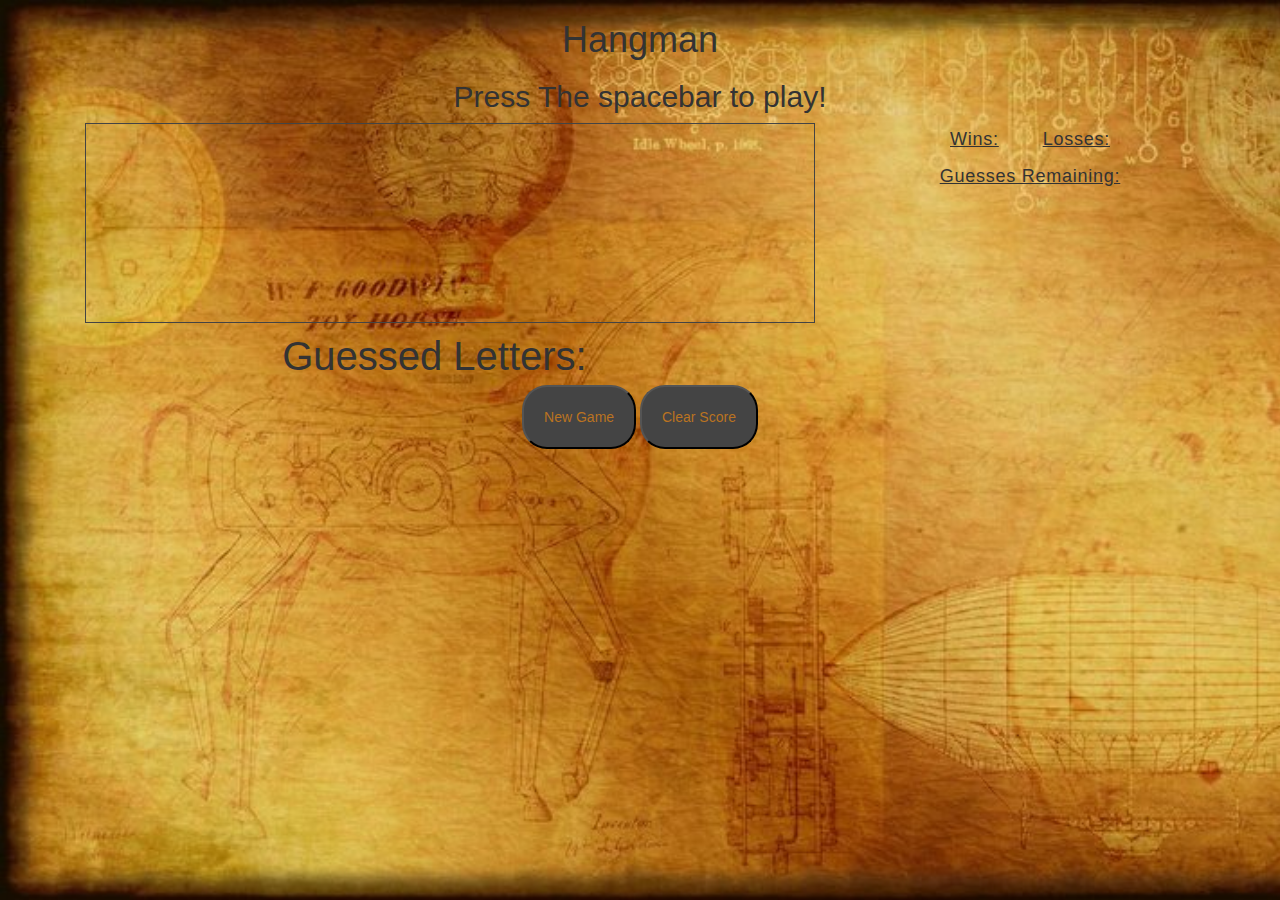
<file: index.html>
<!DOCTYPE html>
<html>
  <head>
    <meta charset="utf-8">
    <meta name="viewport" content="width=device-width, initial-scale=1">
    <title>Hange Da Man</title>
    <link rel="stylesheet" href="./assets/css/bootstrap.css">
    <link rel="stylesheet" href="./assets/css/common.css">
    <link rel="stylesheet" href="./assets/css/style.css">
    <script
    src="https://code.jquery.com/jquery-3.2.1.min.js"
    integrity="sha256-hwg4gsxgFZhOsEEamdOYGBf13FyQuiTwlAQgxVSNgt4="
    crossorigin="anonymous"></script>
    <script type="text/javascript" src="./assets/javascript/bootstrap.min.js"></script>
    <script src="./assets/javascript/words.js" charset="utf-8"></script>
    <script type="text/javascript" src="./assets/javascript/game.js"></script>
    <noscript>
      <META HTTP-EQUIV="Refresh" CONTENT="0;URL=./errorPage.html">
    </noscript>
  </head>
  <body>
    <div class="container-fluid">

    <div class="container">
      <div id="content" class="col-lg-12">
        <h1>Hangman</h1>
        <p id="warning">JavaScript must be enabled to play this game.</p>
        <div id="help"></div>
        <div id="helptext">
            <h2>Press The spacebar to play!</h2>
            <!-- <div id="close"></div> -->
        </div>
        <!-- <p id="loading">Game loading. . .</p> -->
        <div class="row">
          <div class="col-lg-8 col-md-6 col-sm-12 col-xs-12">
            <canvas id="stage"></canvas>
            <div style="font-size: 40px; padding-right: 20px;">
              Guessed Letters: <div id="guessedLetters">

              </div>
            </div>
          </div>
          <div class="col-lg-4 col-md-6 col-sm-12 col-xs-12">
            <div>
              <div class="gameStats">Wins: <p id="wins"> </p></div>
              <div class="gameStats">Losses: <p id="losses"> </p></div>
              <div class="gameStats">Guesses Remaining: <p id='remainingGuesses'> </p></div>
            </div>
            <p id="word"></p>
              <div id="letters"></div>
          </div>
        </div>
        <div id="gameButtons" class="row">
          <button id="play">New Game</button>
          <button id="clear">Clear Score</div>
        </div>
      </div>
    </div>
  </body>
</html>
</file>
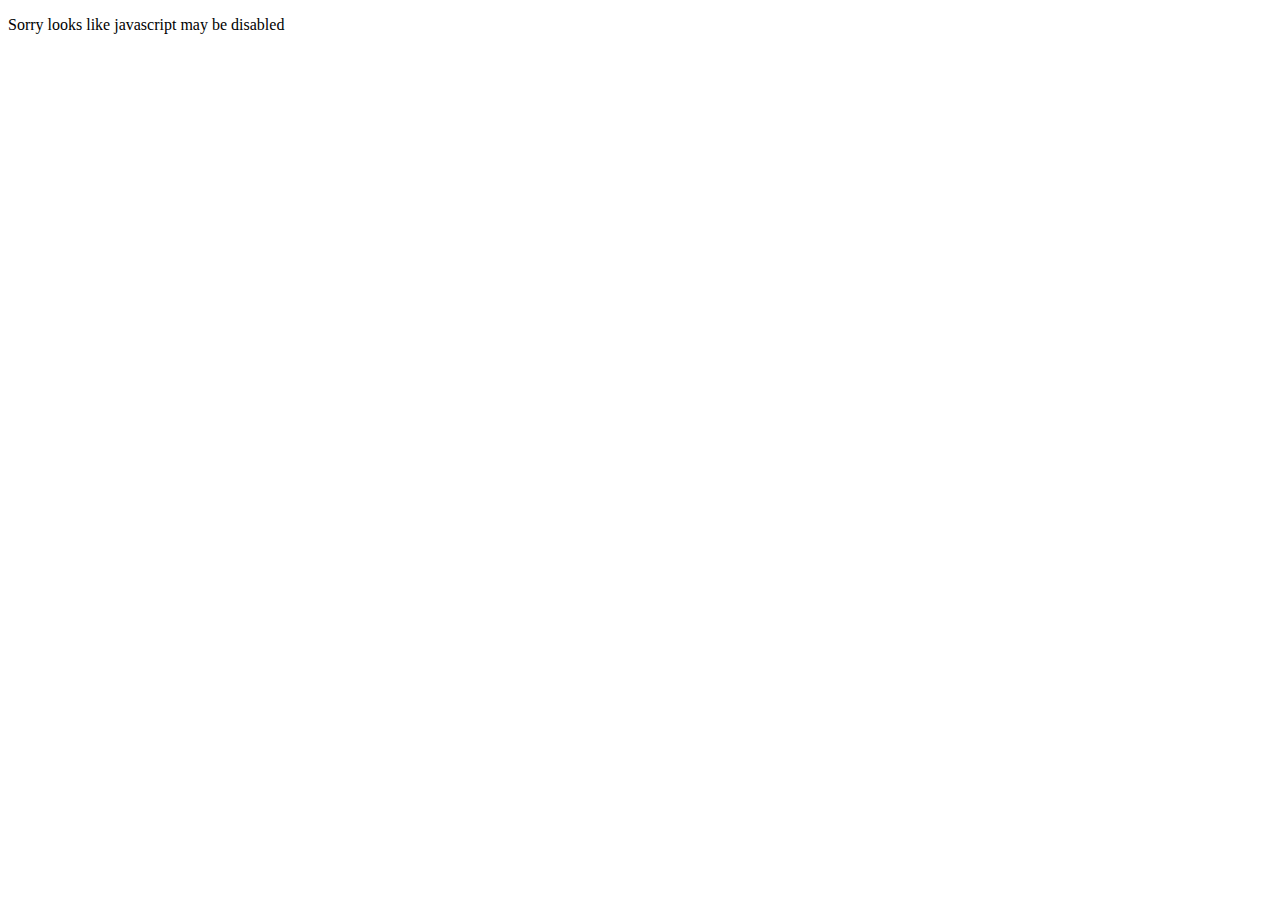
<file: errorPage.html>
<!DOCTYPE html>
<html>
  <head>
    <meta charset="utf-8">
    <title>Hang Da Man</title>
  </head>
  <body>
    <div class="container">
      <div class="col-lg-12">
        <div class="panel">
          <p>Sorry looks like javascript may be disabled</p>
        </div>
    </div>
    </div>
  </body>
</html>
</file>
<file: assets/css/common.css>
html {
  height: 100vh;

}
body {
  background-image: url('../images/steam_background.jpg');
  background-repeat: no-repeat;
  background-size: cover;
  height: 100vh;
  margin: 0;
  padding: 0;
}
canvas {
  width: 100%;
  max-height: 200px;
}
button {
  color: #ba7321;
  background-color: #444;
  border-radius: 25px;
  padding: 20px;
  outline: none;
}
</file>
<file: assets/css/style.css>
#content {
  text-align: center
}

#stage {
  border: solid 1px #444;
}
#letters div{
  float: left;
  padding: 10px;
  margin: 2px;
  background-color: black;
  color: #fff;
}
#guessedLetters {
  display: inline-flex;

}
#guessedLetters p {
  font-size: 40px;
  font-weight: 700;
  padding: 2px;
}
#word {
  font-size: 30px;
  color: #222;
  letter-spacing: 0.25em;
	margin: 0.25em 0 0.4em 30px;
}

#word p {
  margin-right: 2px;
}

.gameStats {
  display: inline-flex;
  padding-right: 10px;
  letter-spacing: 0.75px;
  margin: 0.25em 0 0.4em 30px;
  text-decoration: underline;
  font-size: 18px;
  font-family: sans-serif;
}
.gameStats p {
  text-decoration: underline;
  font-size: 18px;
  font-family: sans-serif;

}
</file>
